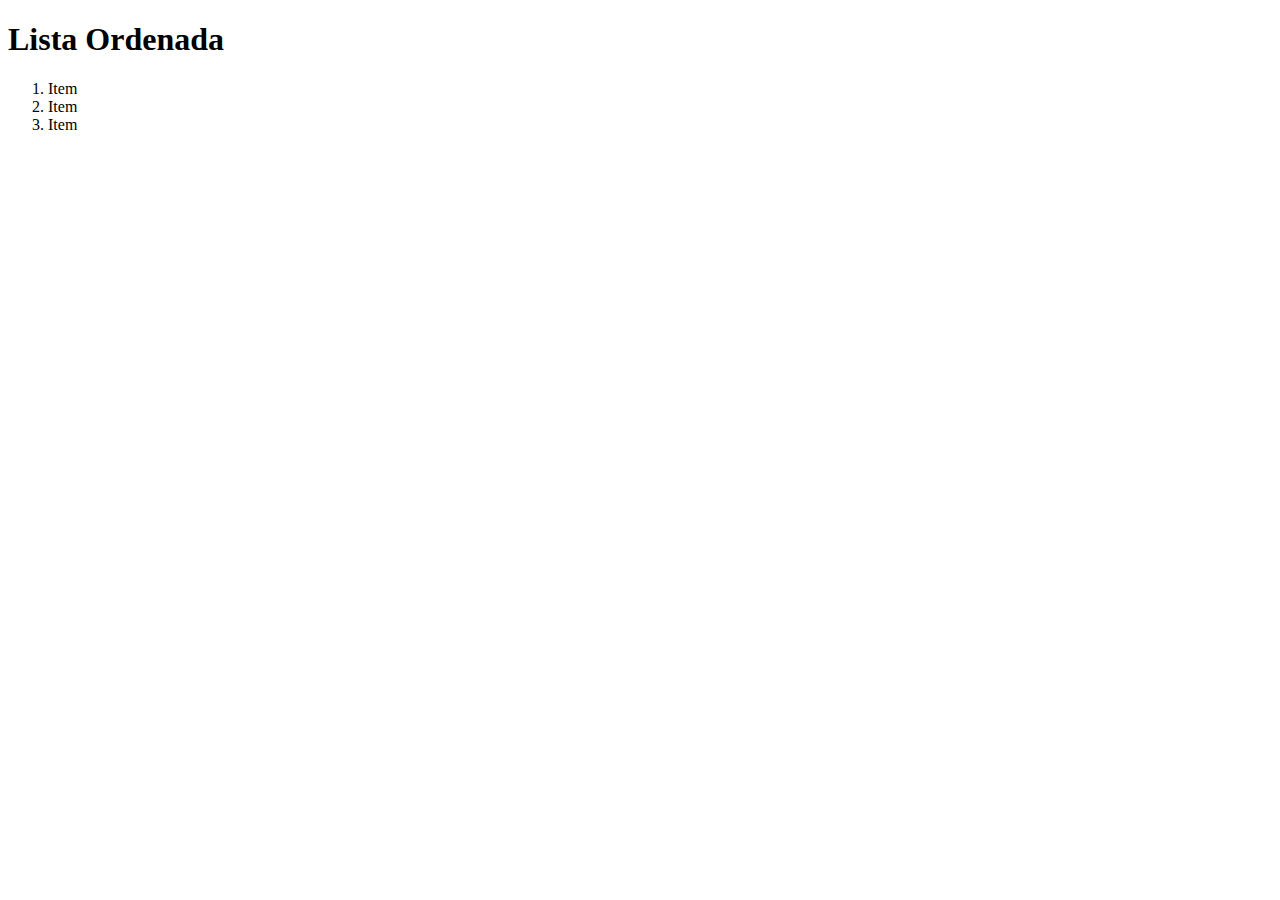
<file: index.html>
<!DOCTYPE html>
<html>
<head>
    <title>Lista Ordenada</title>
</head>
<body>
    <h1>Lista Ordenada</h1>
    <ol>
        <li>Item</li>
        <li>Item</li>
        <li>Item</li>
    </ol>
</body>
</html>
</file>
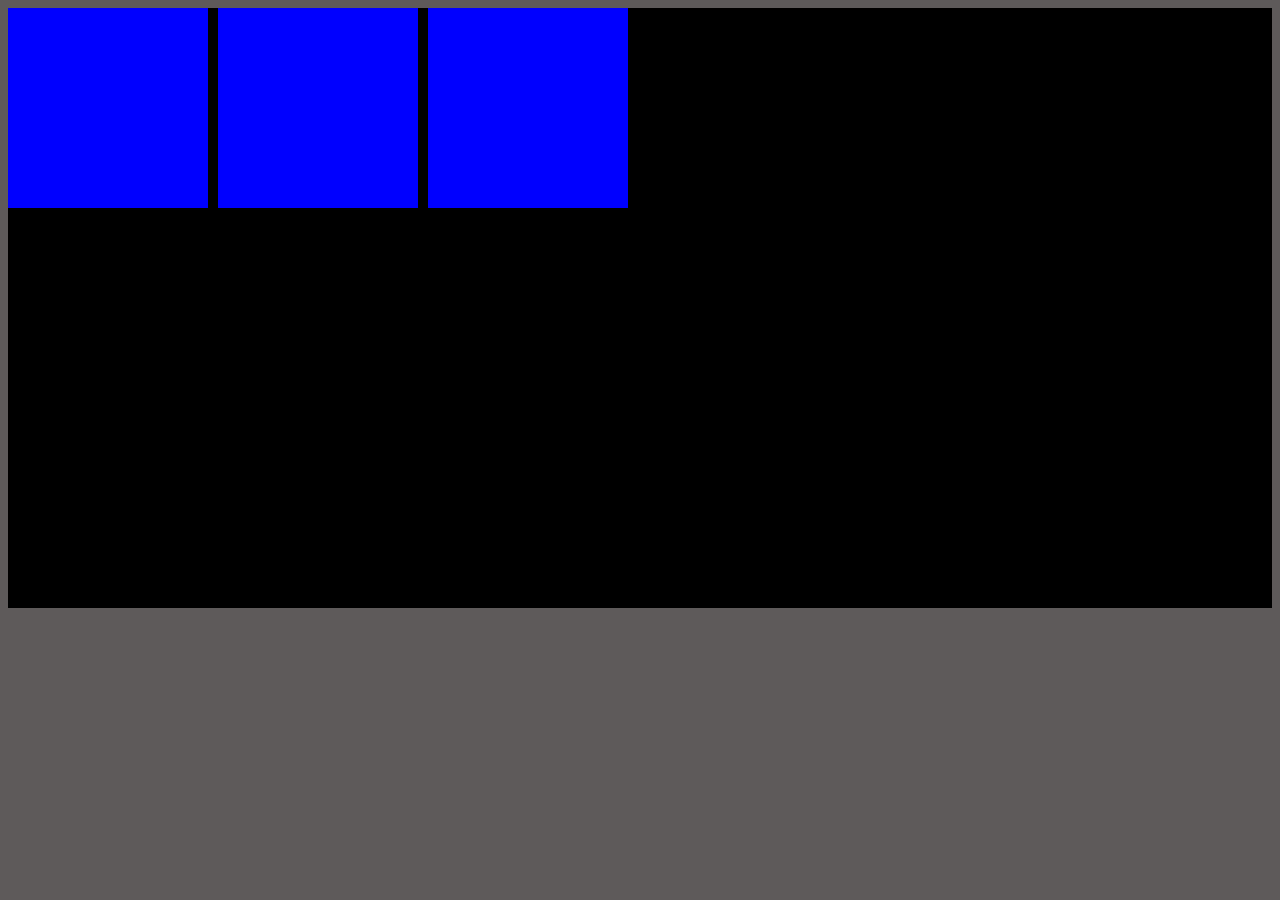
<file: flex-box/index.html>
<!DOCTYPE html>
<html lang="pt-br">
<head>
    <meta charset="UTF-8">
    <meta name="viewport" content="width=device-width, initial-scale=1.0">
    <link rel="stylesheet" href="estilo.css">
    <title>Flex-Box</title>
</head>
<body>
    <div class="container">
        <div class="item"></div>
        <div class="item"></div>
        <div class="item"></div>
    </div>
</body>
</html>
</file>
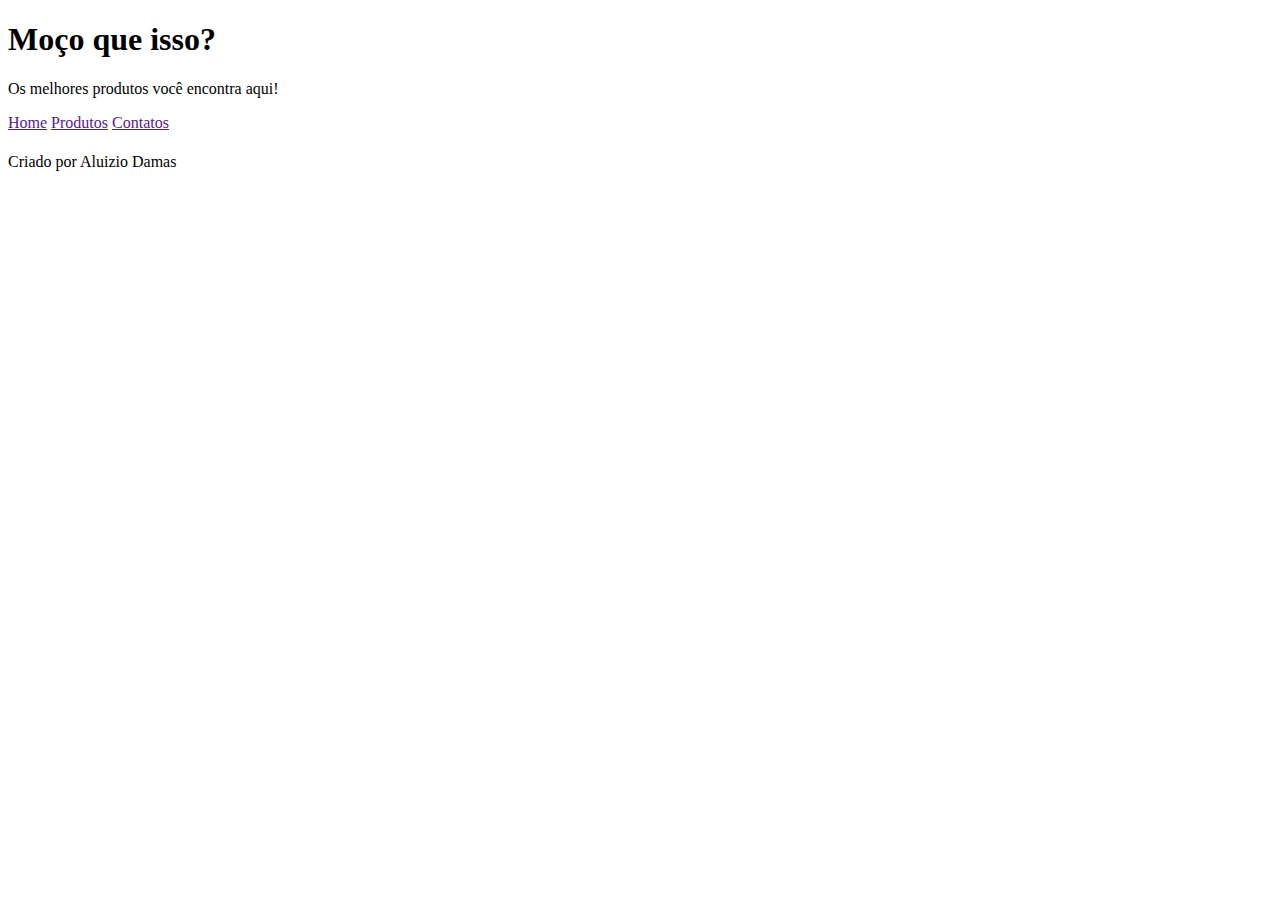
<file: prtfofio/index.html>
<!DOCTYPE html>
<html lang="pt-br">
<head>
    <meta charset="UTF-8">
    <meta name="viewport" content="width=device-width, initial-scale=1.0">
    <title>Portefolio</title>
    <link rel="style" href="type.css">
</head>
<body>
    <header>
        <h1>Moço que isso?</h1>
        <p>Os melhores produtos você encontra aqui!</p>
    </header>
    <nav>
        <a href="">Home</a>
        <a href="">Produtos</a>
        <a href="">Contatos</a>
        <a href=""></a>
    </nav>
    <main>
        <article>
            <h1></h1>
            <p></p>
        </article>
    </main>

    <p>Criado por Aluizio Damas</p>
</body>
</html>
</file>
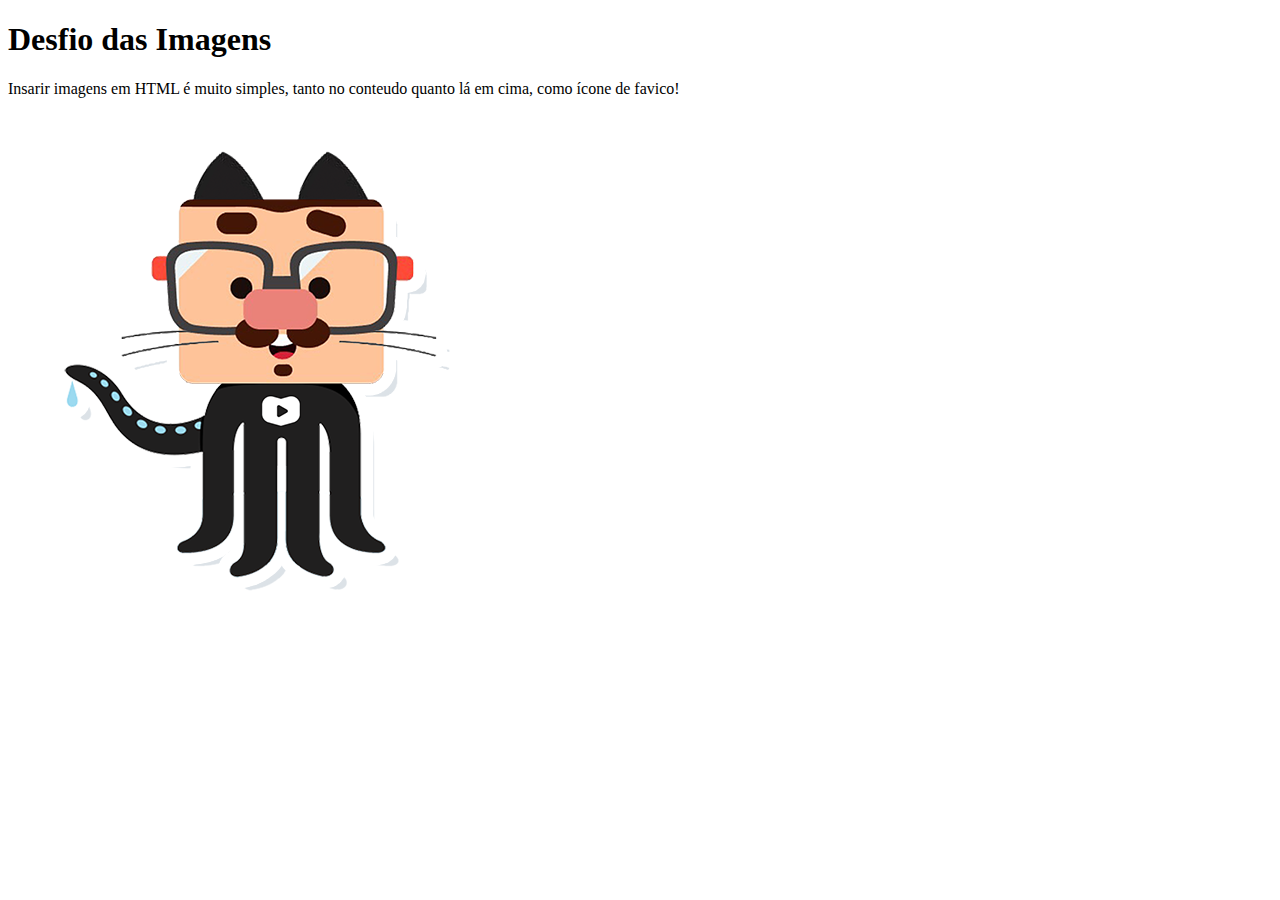
<file: Desafio/d002/index.html>
<!DOCTYPE html>
<html lang="pt-br">
<head>
    <meta charset="UTF-8">
    <meta name="viewport" content="width=device-width, initial-scale=1.0">
    <title>Imagens</title>
    <link rel="shortcut icon" href="favicon.ico" type="image/x-icon">
</head>
<body>
    <h1>Desfio das Imagens</h1>
    <p>Insarir imagens em HTML é muito simples, tanto no conteudo quanto lá em cima, como ícone de favico!</p>
    <img src="github-g.png" alt="imagens">
</body>
</html>
</file>
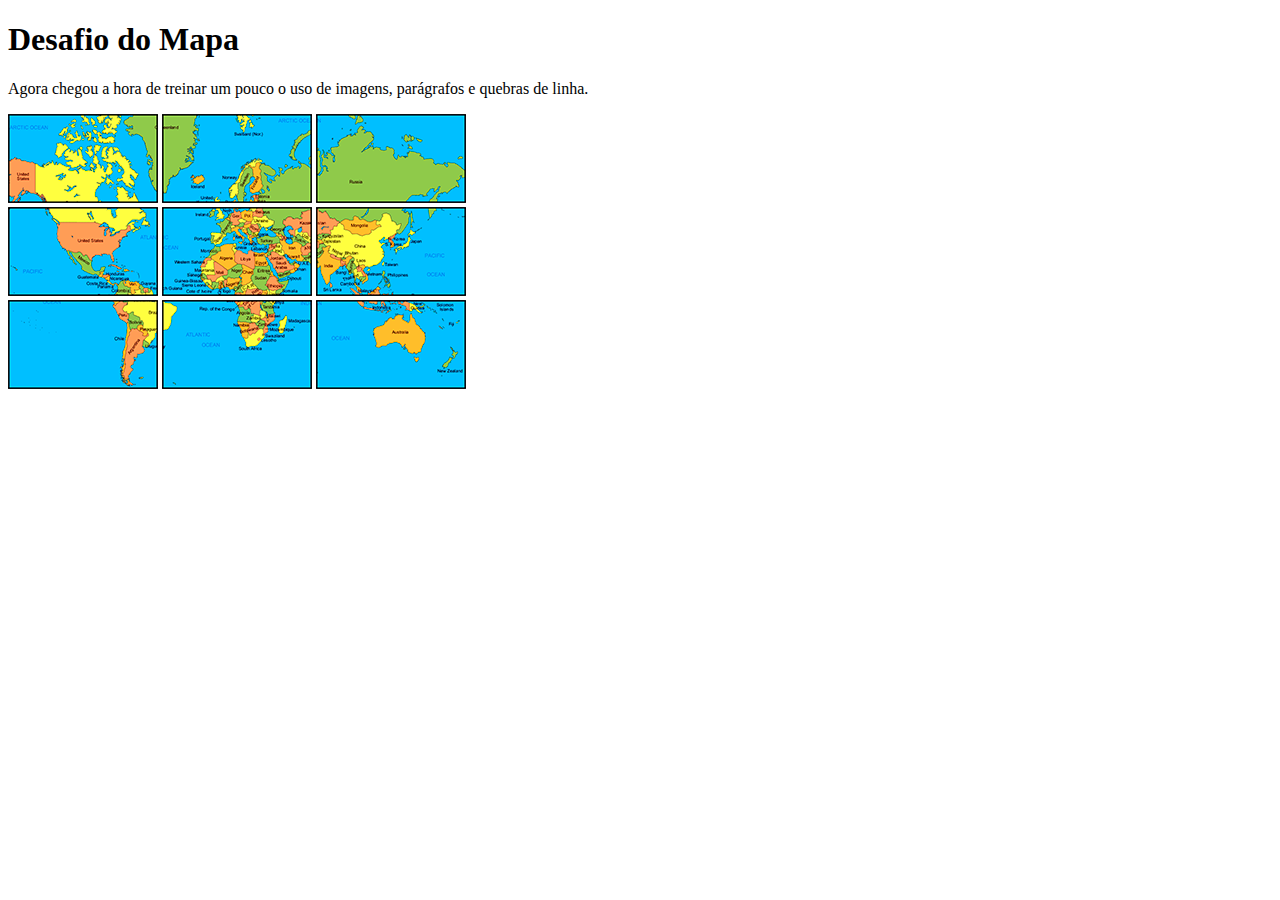
<file: Desafio/d003/index.html>
<!DOCTYPE html>
<html lang="pt-br">
<head>
    <meta charset="UTF-8">
    <meta name="viewport" content="width=device-width, initial-scale=1.0">
    <title>Mapa Mundi</title>
</head>
<body>
    <h1>Desafio do Mapa</h1>
    <p>Agora chegou a hora de treinar um pouco o uso de imagens, parágrafos e quebras de linha.</p>
    <img src="mapa03.png" alt="imagens">
    <img src="mapa07.png" alt="imagens">
    <img src="mapa05.png" alt="imagens"><br>
    <img src="mapa09.png" alt="imagens">
    <img src="mapa01.png" alt="imagens">
    <img src="mapa08.png" alt="imagens"><br>
    <img src="mapa06.png" alt="imagens">
    <img src="mapa02.png" alt="imagens">
    <img src="mapa04.png" alt="imagens">
</body>
</html>
</file>
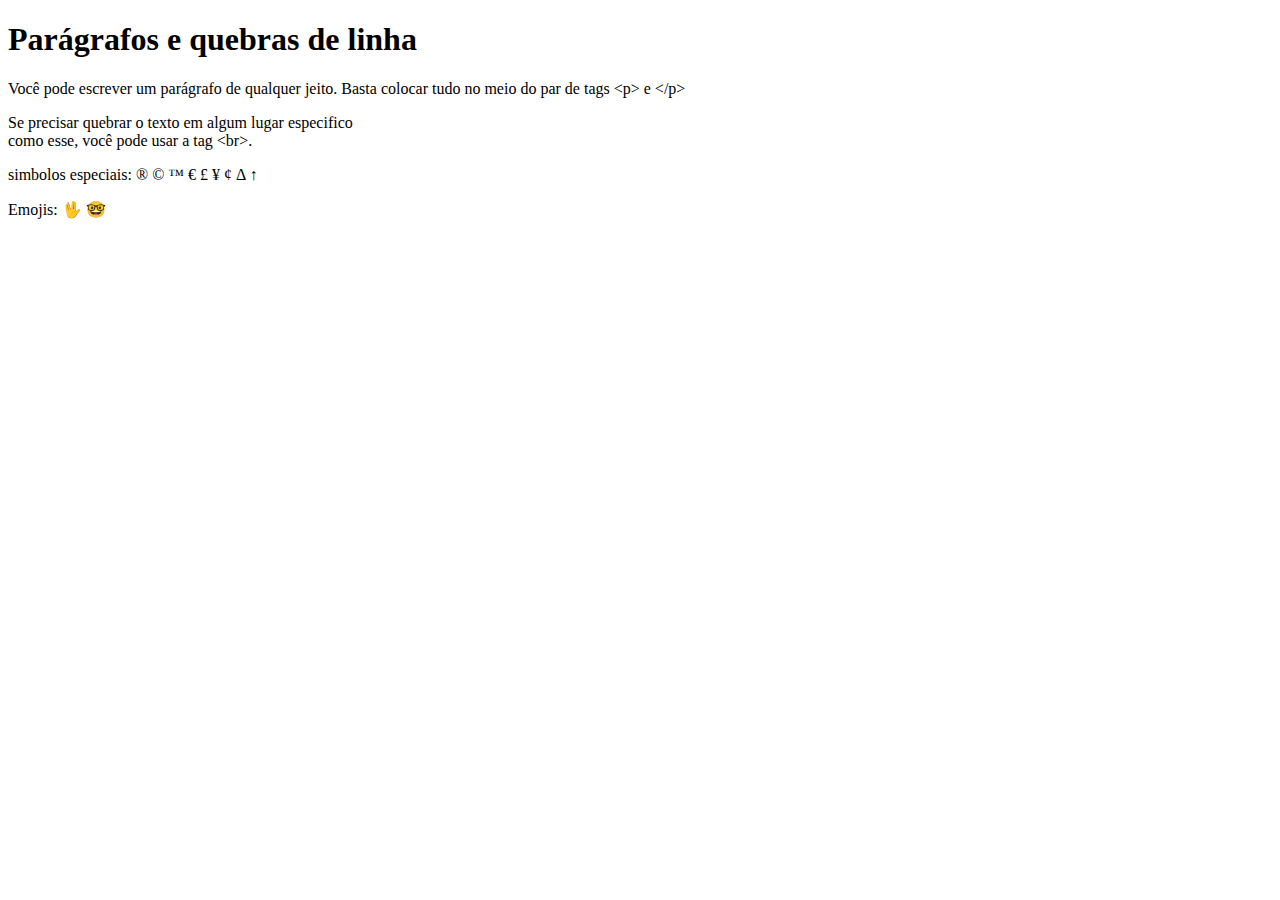
<file: exercicios/ex 02/index.html>
<!DOCTYPE html>
<html lang="pt-br">
<head>
    <meta charset="UTF-8">
    <meta name="viewport" content="width=device-width, initial-scale=1.0">
    <title>Parágrafos</title>
</head>
<body>
    <h1>Parágrafos e quebras de linha</h1>
    <p>Você pode escrever
       um parágrafo de
       qualquer jeito.
       Basta colocar tudo
       no meio do par de tags
       &lt;p&gt; e &lt;/p&gt; 
    </p>
    <p>Se precisar quebrar
        o texto em algum lugar
        especifico<br>como esse,
        você pode usar a tag &lt;br&gt;. 
    </p>
    <p>simbolos especiais:
        &reg;
        &copy;
        &trade;
        &euro;
        &pound;
        &yen;
        &cent;
        &Delta;
        &uarr; 
    </p>
    <p>Emojis:
        &#x1F596;
        &#x1F913;
    </p>
</body>
</html>
</file>
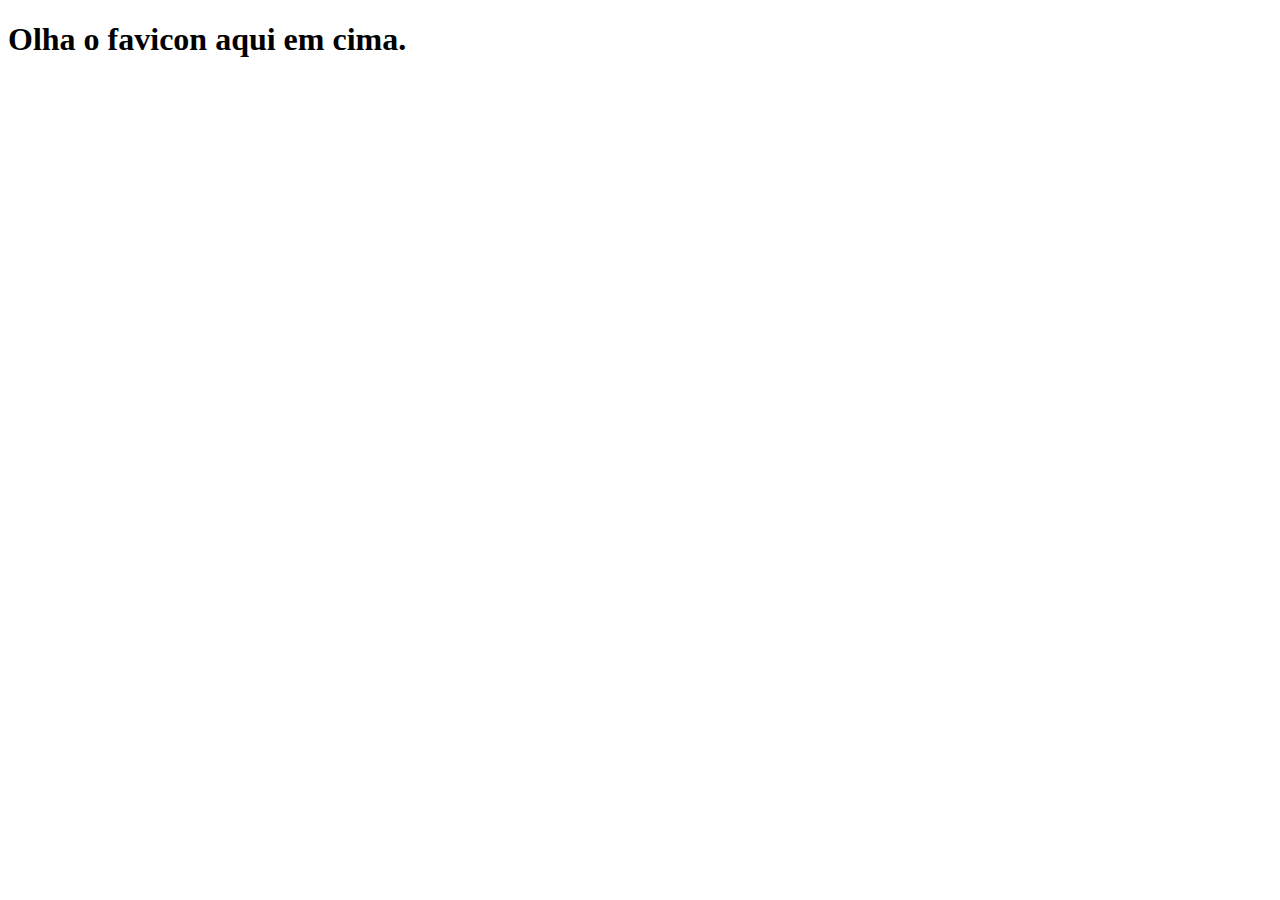
<file: exercicios/ex 04/index.html>
<!DOCTYPE html>
<html lang="pt-br">
<head>
    <meta charset="UTF-8">
    <meta name="viewport" content="width=device-width, initial-scale=1.0">
    <title>Document</title>
    <link rel="shortcut icon" href="favicon.png" type="image/x-icon">
</head>
<body>
    <h1>Olha o favicon aqui em cima.</h1>
</body>
</html>
</file>
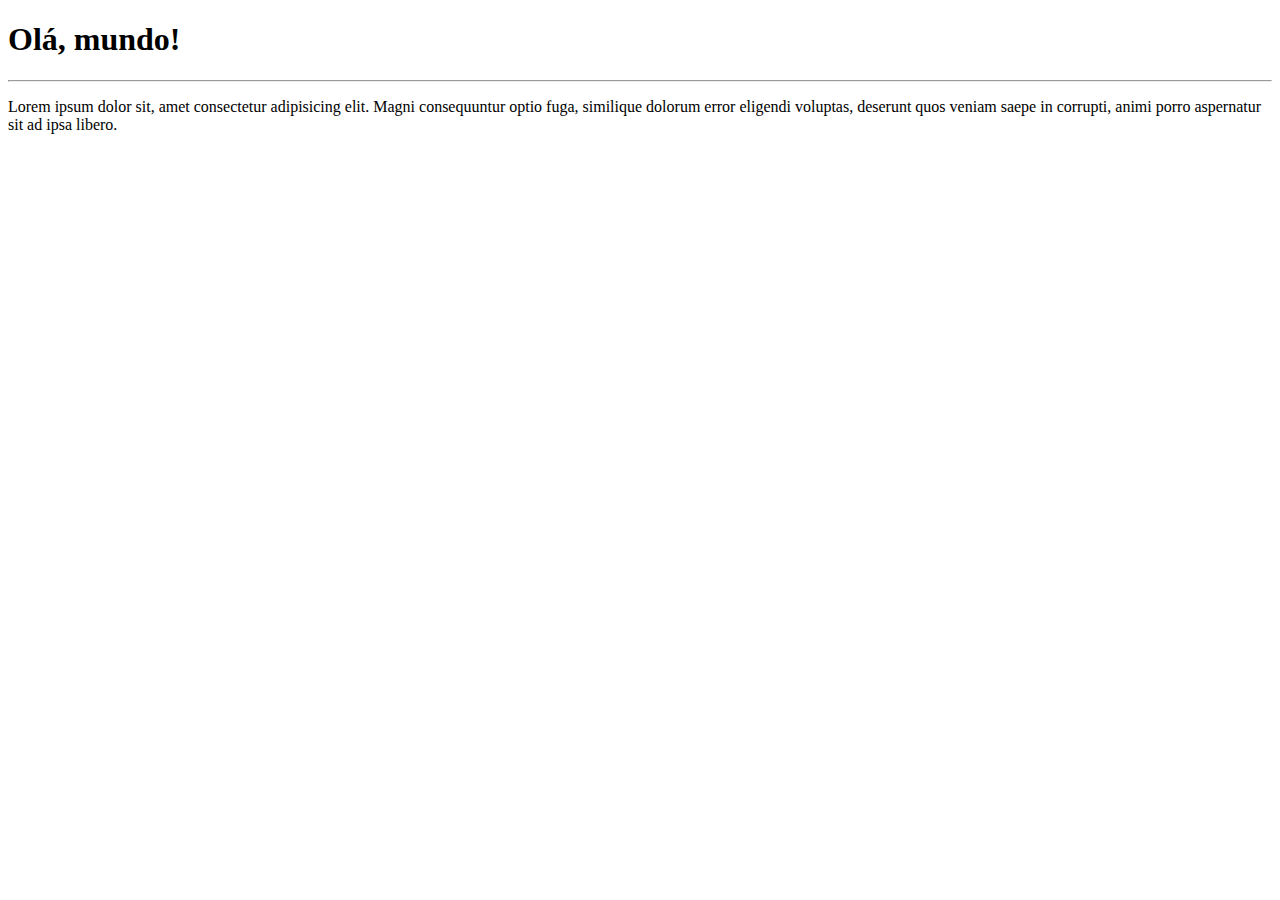
<file: exercicios/ex001/index.html>
<!DOCTYPE html>
<html lang="pt-br">
<head>
    <meta charset="UTF-8">
    <meta name="viewport" content="width=device-width, initial-scale=1.0">
    <title>Meu primeiro exercíco</title>
</head>
<body>
    <h1>Olá, mundo!</h1>
    <hr>
    <p>Lorem ipsum dolor sit, amet consectetur adipisicing elit. Magni consequuntur optio fuga, similique dolorum error eligendi voluptas, deserunt quos veniam saepe in corrupti, animi porro aspernatur sit ad ipsa libero.</p>
</body>
</html>
</file>
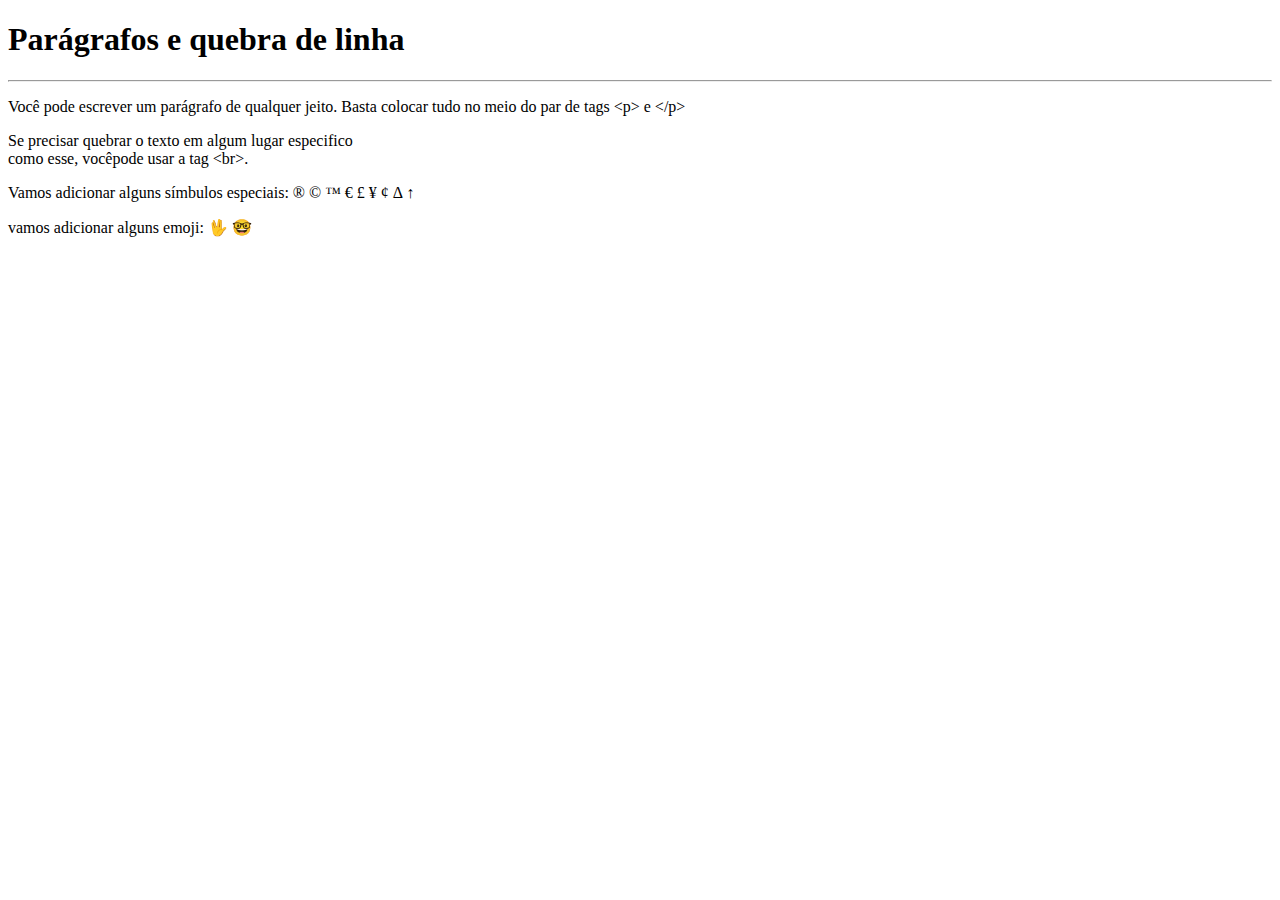
<file: exercicios/ex002/index.html>
<!DOCTYPE html>
<html lang="pt-br">
<head>
    <meta charset="UTF-8">
    <meta name="viewport" content="width=device-width, initial-scale=1.0">
    <title>Parágrafos</title>
</head>
<body>
    <h1>Parágrafos e quebra de linha</h1>
    <hr>
    <p>Você pode escrever
        um parágrafo de
        qualquer jeito.
        Basta colocar tudo
         no meio do par de tags
         &lt;p&gt; e &lt;/p&gt; 
    </p>
    <p>Se precisar quebrar
        o texto em algum lugar
        especifico <br> como esse,
        vocêpode usar a tag &lt;br&gt;.
    </p>
    <p>Vamos adicionar alguns símbulos especiais:
        &reg;
        &copy;
        &trade;
        &euro;
        &pound;
        &yen;
        &cent;
        &Delta;
        &uarr;
    </p>
    <p>vamos adicionar alguns emoji:
        &#x1F596;
        &#x1F913;
    </p>
</body>
</html>
</file>
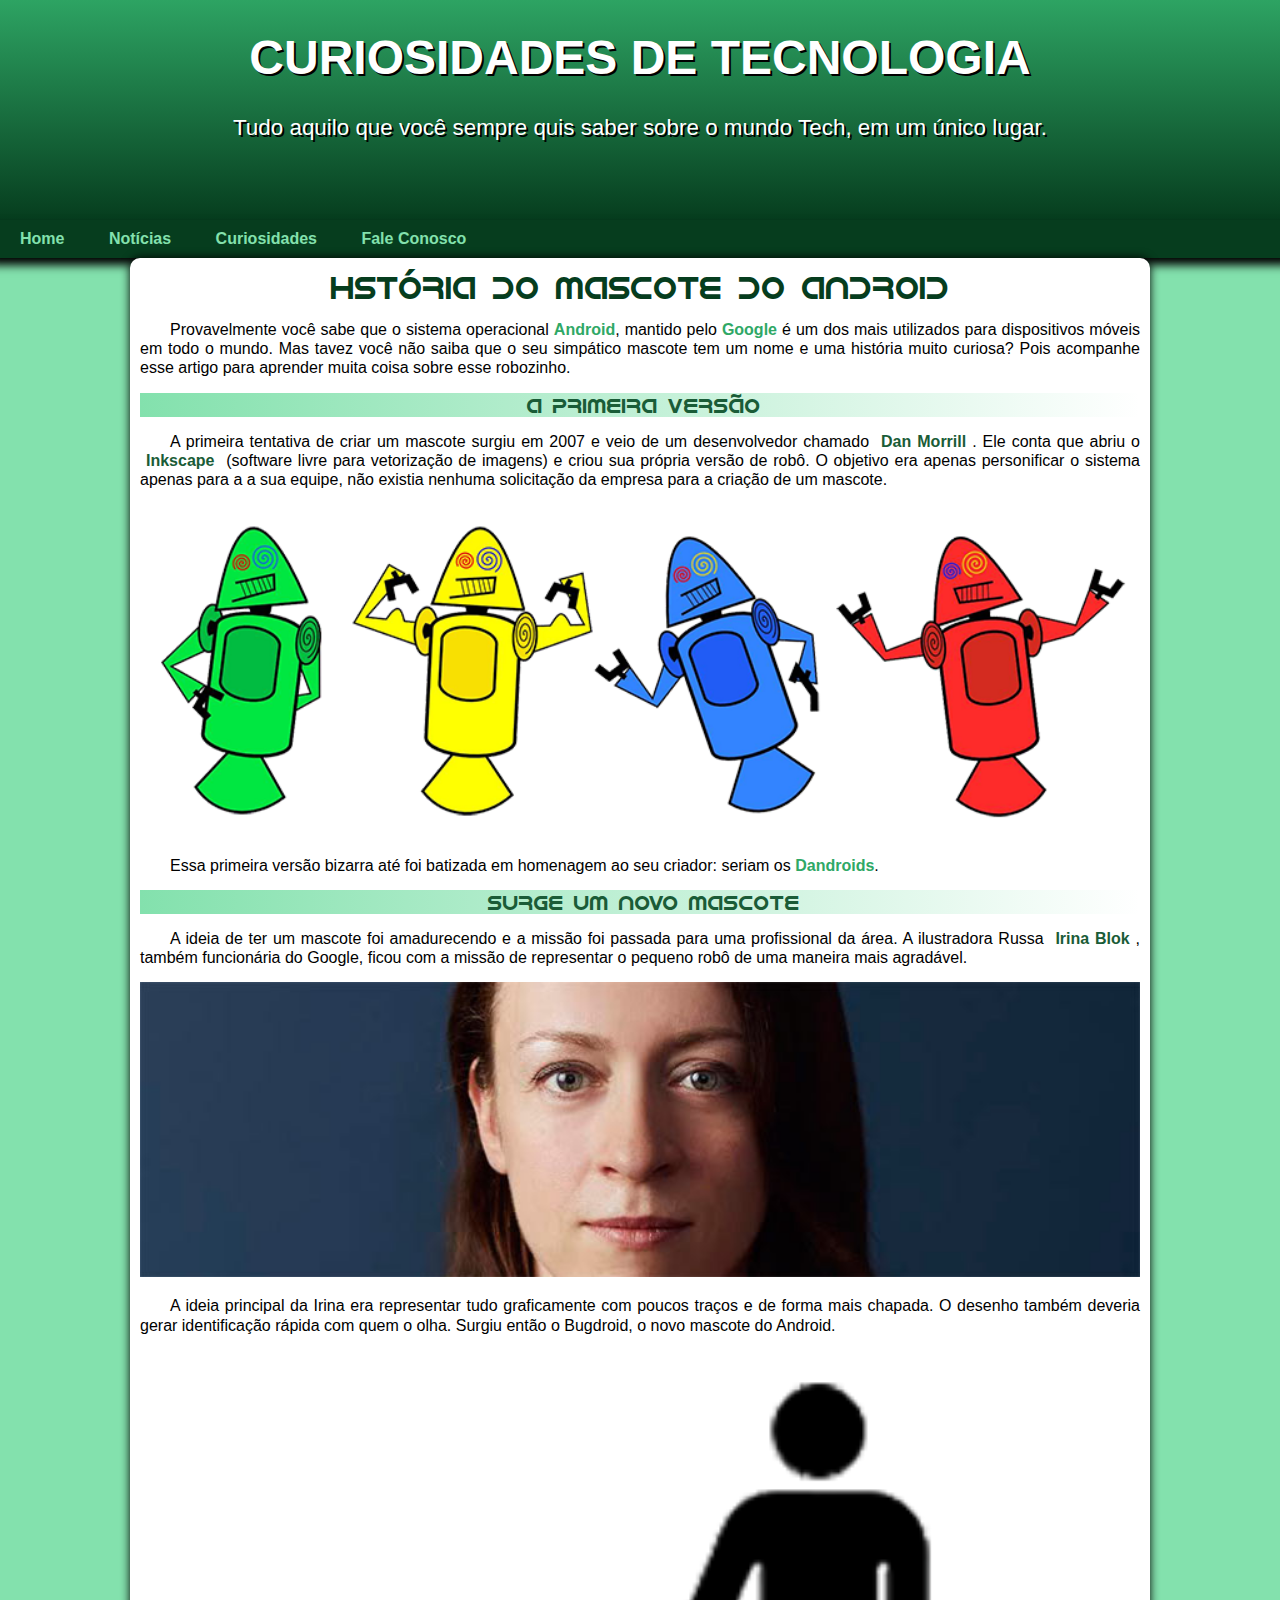
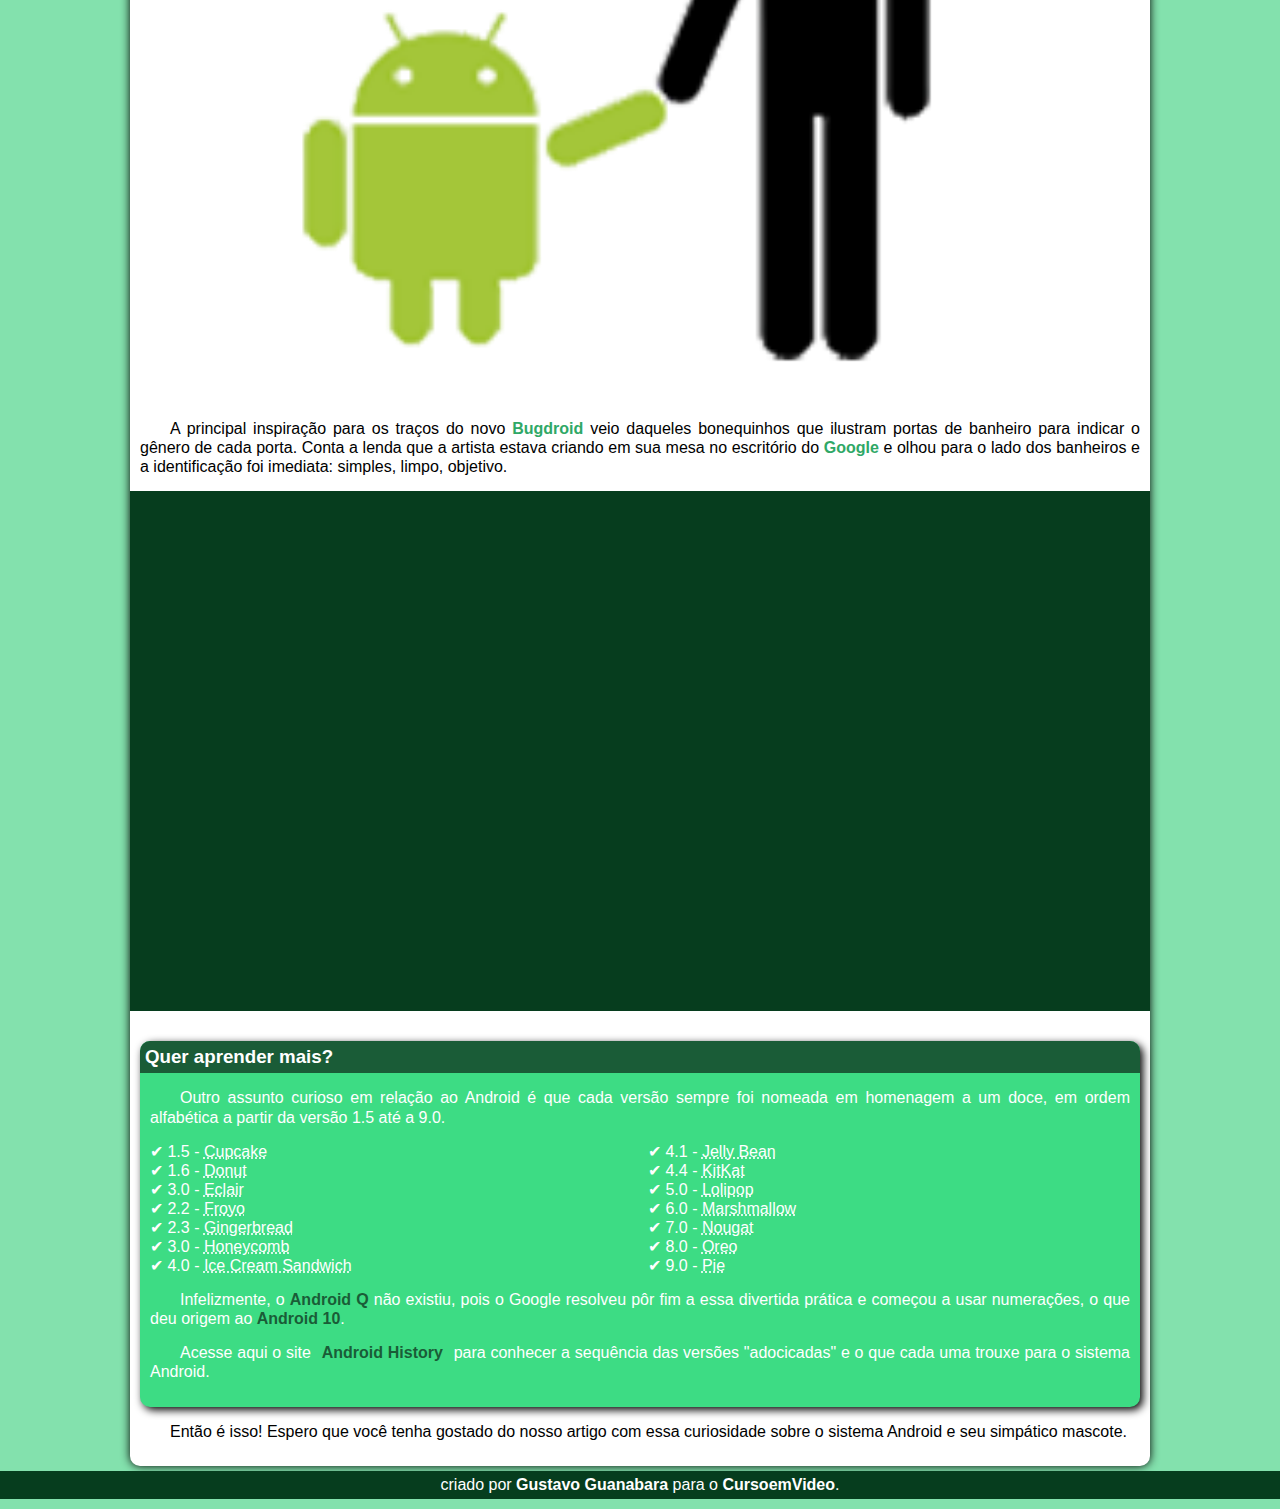
<file: Desafio/android.html>
<!DOCTYPE html>
<html lang="pt-br">
<head>
    <meta charset="UTF-8">
    <meta http-equiv="X-UA-Compatible" content="IE=edge">
    <meta name="viewport" content="width=device-width, initial-scale=1.0">
    <title>CURIOSIDADES DE TECNOLOGIA</title>
    <link rel="stylesheet" href="type.css">
    <link rel="shortcut icon" href="imagens/favicon.ico" type="image/x-icon">      
</head>
<body>
 <header>
    <h1>Curiosidades de Tecnologia</h1>
    <p>Tudo aquilo que você sempre quis saber sobre o mundo Tech, em um único lugar.</p>
 </header>
 <nav>
    <a href="android.html">Home</a>
    <a href="">Notícias</a>
    <a href="">Curiosidades</a>
    <a href="">Fale Conosco</a>
 </nav>    
    <main>
     <article>
            <h1>Hstória do Mascote do Android</h1>
            
            <p>Provavelmente você sabe que o sistema operacional <strong>Android</strong>, mantido pelo <strong>Google</strong> é um dos mais utilizados para dispositivos móveis em todo o mundo. Mas tavez você não saiba que o seu simpático mascote tem um nome e uma história muito curiosa? Pois acompanhe esse artigo para aprender muita coisa sobre esse robozinho.</p>

            <h2>A primeira versão</h2>

            <p>A primeira tentativa de criar um mascote surgiu em 2007 e veio de um desenvolvedor chamado <a href="https://androidcommunity.com/dan-morrill-shows-us-the-android-mascot-that-almost-was-20130103/" target="_blank">Dan Morrill</a>. Ele conta que abriu o <a href="https://inkscape.org/pt-br/" target="_blank">Inkscape</a> (software livre para vetorização de imagens) e criou sua própria versão de robô. O objetivo era apenas personificar o sistema apenas para a a sua equipe, não existia nenhuma solicitação da empresa para a criação de um mascote.</p>

            <picture>
               <source media="(max-width:670px)" srcset="imagens/dan-droids-pq.png">
               <img src="imagens/dan-droids.png" alt="">
            </picture>

            <p>Essa primeira versão bizarra até foi batizada em homenagem ao seu criador: seriam os <strong>Dandroids</strong>.</p>

            <h2>Surge um novo mascote</h2>

            <p>A ideia de ter um mascote foi amadurecendo e a missão foi passada para uma profissional da área. A ilustradora Russa <a href="https://www.irinablok.com/" target="_blank">Irina Blok</a>, também funcionária do Google, ficou com a missão de representar o pequeno robô de uma maneira mais agradável.</p>

            <picture>
               <source media="(max-width: 670px)"  srcset="imagens/irina-blok-pq.jpg">
               <img src="imagens/irina-blok.jpg" alt="Irina Blok">
            </picture>

            <p>A ideia principal da Irina era representar tudo graficamente com poucos traços e de forma mais chapada. O desenho também deveria gerar identificação rápida com quem o olha. Surgiu então o Bugdroid, o novo mascote do Android.</p>

            <img src="imagens/bugdroid.png" class="pequna">

            <p>A principal inspiração para os traços do novo <strong>Bugdroid</strong> veio daqueles bonequinhos que ilustram portas de banheiro para indicar o gênero de cada porta. Conta a lenda que a artista estava criando em sua mesa no escritório do <strong>Google</strong> e olhou para o lado dos banheiros e a identificação foi imediata: simples, limpo, objetivo.</p>

            <div class="video">
               <iframe width="560" height="315" src="https://www.youtube.com/embed/l2UDgpLz20M" title="YouTube video player" frameborder="0" allow="accelerometer; autoplay; clipboard-write; encrypted-media; gyroscope; picture-in-picture; web-share" allowfullscreen></iframe>
            </div>
            
            <aside>
                <h3>Quer aprender mais? </h3>
                
                <p>Outro assunto curioso em relação ao Android é que cada versão sempre foi nomeada em homenagem a um doce, em ordem alfabética a partir da versão 1.5 até a 9.0.</p>
                
                <ul>
                    <li>1.5 - <abbr title="Bolo de Copo">Cupcake</abbr></li>
                    <li>1.6 - <abbr title="Rosquinha">Donut</abbr></li>
                    <li>3.0 - <abbr title="Bomba">Eclair</abbr></li>
                    <li>2.2 - <abbr title="Iorgute Congelado">Froyo</abbr></li>
                    <li>2.3 - <abbr title="Biscoito de Gengibre">Gingerbread</abbr></li>
                    <li>3.0 - <abbr title="Favo de Mel">Honeycomb</abbr></li>
                    <li>4.0 - <abbr title="Sanduiche de Sorvete">Ice Cream Sandwich</abbr></li>
                    <li>4.1 - <abbr title="jujuba">Jelly Bean</abbr></li>
                    <li>4.4 - <abbr title="KitKat">KitKat</abbr></li>
                    <li>5.0 - <abbr title="Pirulito">Lolipop</abbr></li>
                    <li>6.0 - <abbr title="Marshmallow">Marshmallow</abbr> </li>
                    <li>7.0 - <abbr title="Torrone">Nougat</abbr></li>
                    <li>8.0 - <abbr title="Oreo">Oreo</abbr></li>
                    <li>9.0 - <abbr title="Torta">Pie</abbr></li>
                </ul>
                
                <p>Infelizmente, o <strong>Android Q</strong> não existiu, pois o Google resolveu pôr fim a essa divertida prática e começou a usar numerações, o que deu origem ao <strong>Android 10</strong>.</p>
                
                <p>Acesse aqui o site <a href="https://www.android.com/intl/en_uk/history/" target="_blank">Android History</a> para conhecer a sequência das versões "adocicadas" e o que cada uma trouxe para o sistema Android.</p>
            </aside>

        <p>Então é isso! Espero que você tenha gostado do nosso artigo com essa curiosidade sobre o sistema Android e seu simpático mascote.</p>
     </article>
    </main>
 <footer>
    <p>criado por <a href="https://gustavoguanabara.github.io/html-css/" target="_blank">Gustavo Guanabara</a> para o <a href="https://www.cursoemvideo.com/" target="_blank">CursoemVideo</a>.</p>
 </footer>  
</body>
</html>
</file>
<file: flex-box/estilo.css>
body {
    background-color: #5e5a5a;
}
.container {
    display: flex;
    background-color: black;
    gap: 10px;
    height: 600px;
}

.item {
    width: 200px;
    height: 200px;
    background-color: blue;

}
</file>
<file: prtfofio/type.css>
@charset "UTF-8";

@import url();

@font-face {
    font-family: 'Android';
    src: url('./fontes/idroid.otf') format('opentype');
    font-weight: normal;
}

* {
    margin: 0px;
    padding: 0px;
}

:root {
    --cor0: #000000;
    --cor1: #ffffff;
    --cor2: #063d1e;
    --fante0: Arial, Helvetica, sans-serif;
}

body {   
    background-color: var(--cor0);
    font-family: var(--fante0);
    margin: -10px;
}

header {
    background-color: var(--cor2);

}
</file>
<file: Desafio/type.css>
@charset "UTF-8";

@import url('https://fonts.googleapis.com/css2?family= Bebas +Neue & display=swap');

@font-face {
    font-family: 'Android';
    src: url('./fontes/idroid.otf') format('opentype');
    font-weight: normal;
}

* {
    margin: 0px;
    padding: 0px;
}

:root {
    --cor0: #c5ebd6;
    --cor1: #83E1AD;
    --cor2: #3ddc84;
    --cor3: #2FA866;
    --cor4: #1A5C37;
    --cor5: #063d1e;
    --cor6: #ffffff;
    --cor7: #000000;
    --fante0: Arial, Helvetica, sans-serif;
    --fante1:'Bebas Neue', sem serifa;
    --fante2: 'Android', cursive;
}
body {   
    background-color: var(--cor1);
    font-family: var(--fante0);
    margin: -10px;
}

header{
     background-image: linear-gradient(to bottom, var(--cor3),var(--cor5));
     text-align: center;
    text-shadow: 2px 2px 0px black;
    min-height: 150px;
    padding: 40px 4px;   
}
header h1{
    color: white;
    text-shadow: 2px 2px 0px black;
    font-family: var(--fante0);
    margin-bottom: 20px;
    font-size: 3em;
    text-transform: uppercase;
}    
header p {
    color:white ;
    font-size: 1.4em;
    font-family: var(--fante0);
    max-width: 1500px;
    margin: auto;
    padding-right: 10px;
    padding-left: 10px;
    padding-top: 10px;
    text-shadow: 2px 2px 0px black;

}

nav{
   background-color: var(--cor5);
   padding: 10px;
   box-shadow: 0px 7px 9px black;
}
nav a {
    color: var(--cor1);
    text-decoration: none;
    margin: 10px;
    padding: 10px;
    font-weight: bold;
    border-radius: 5px;
    transition-duration: 0.5s;
}
nav a:hover {
    background-color: var(--cor3);
    color: var(--cor5);
}

main{
    min-width: 300px;
    max-width: 1000px;
    margin: auto;
    background-color: var(--cor6);
    box-shadow: 0px 0px 10px black;
    border-radius: 10px;
    padding: 10px;
}
main h1 {
    color: var(--cor5);
    font-family: var(--fante2);
    text-align: center;
    font-weight: normal;
}
main h2 {
    font-family: var(--fante2);
    text-align: center;
    color: var(--cor4);
    font-size: 1.3em;
    background-image: linear-gradient(to right, var(--cor1), transparent);
    text-indent: 8px;
    font-weight: normal;
}
main strong {
    color: var(--cor3);
    font-weight: bold;
}
main a {
    text-decoration: none;
    font-weight: bold;
    color: var(--cor4);
    padding: 2px 6px;
}
main a:hover {
    text-decoration: underline;
    color: var(--cor7);
    background-color: var(--cor1);
    padding: 2px 6px;
}
main p {
    margin: 15px 0px 15px 0px;
    text-align: justify;
    text-indent: 30px;
    line-height: 1.2em;
}
main img {
    width: 100%;
}
main img.pequena {
    max-width: 350px; 
    display: block;
    margin: auto;
}

div.video {
    background-color: var(--cor5);
    margin: 0px -10px 30px -10px;
    padding: 20px;
    padding-bottom: 50%;
    position: relative;
}
div.video iframe {
    position: absolute;
    top: 5%;
    left: 5%;
    width: 90%;
    height: 90%;
}
aside {
    background-color: var(--cor2);
    padding: 10px;
    border-radius: 10px;
    box-shadow: 3px 3px 8px black;
    color: var(--cor6);
}
aside ul {
    list-style-type: '\2714\0020\0020';
    columns: 2;
    list-style-position: inside;
}
aside h3 {
    background-color: var(--cor4);
    color: var(--cor6);
    padding: 5px;
    margin: -10px -10px 0px -10px;
    border-radius: 10px 10px 0px 0px;
}
aside strong {
    color: var(--cor4);
    font-weight: bold;
}    

footer {
    background-color: var(--cor5);
    text-align: center;
    color: white;
    margin: 5px;
    padding: 5px;
}
footer a{
    color: white;
    font-weight: bolder;
    text-decoration: none;
}
footer a:hover {
    text-decoration: underline;
    color: var(--cor1);
}
</file>
